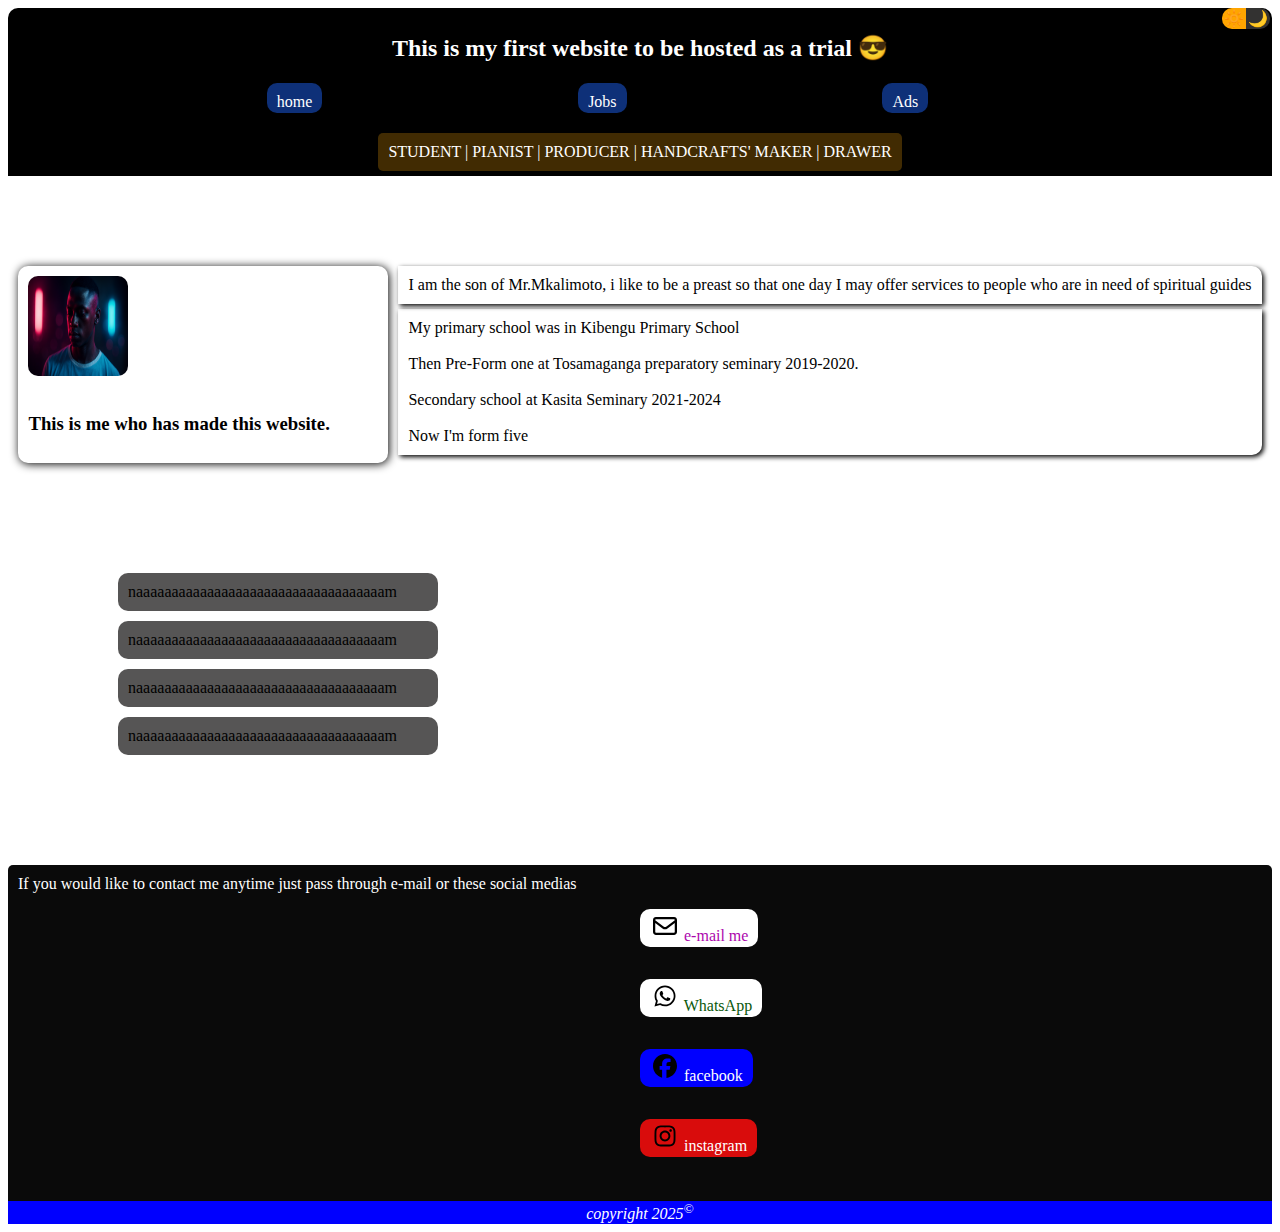
<file: index.html>
<!DOCTYPE html>
<html lang="en">
<head>
    <meta charset="UTF-8">
    <meta name="viewport" content="width=device-width, initial-scale=1.0">
    <title>Document</title>
<link rel="stylesheet" href="index.css">
</head>
<body id="body">
 <div id="head">
                      <h2>This is my first website to be hosted as a trial 😎</h2>
    
    <div class="nav">
                    <a href="index.html" >home</a>  
                    <a href="jobs.html" >Jobs</a>
                    <a href="ads.html" >Ads</a>
    </div>
    <br>

    <div id="bio">
        <div id="mybio">
              STUDENT | PIANIST | PRODUCER | HANDCRAFTS' MAKER | DRAWER</div>

        </div> 
 </div>   <br>
  
 <div class="themes">
<span id="theme" onclick="light()">🔆</span><span id="theme2" onclick="dark()">🌙</span>
</div>
   <br><br><br><br>

    <div id="imagecontainer">
 <div id="image">
        <img src="luke.png" alt=""><br>
        <h3>This is me who has made this website.</h3>

        <div class="imagehover">
           <b>Name:</b> Freeman Medico Mkalimoto. <br>
           <b> Country:</b> Tanzania. <br>
            <b>Region:</b>Region: Iringa. <br>
           <b> District:</b> Mufindi. <br>
           <b>Ward:</b>  Kibengu. <br>
           <b>Village:</b>  Kibengu. <br>
        </div>
    </div>

    <div id="about">
         <div id="story">I am the  son of Mr.Mkalimoto, i like to be a preast so that one day I may offer services to people who are in need of spiritual guides</div>

    <div id="story2">My primary school was in Kibengu Primary School <br><br>
    Then Pre-Form one at Tosamaganga preparatory seminary 2019-2020. <br><br>
    Secondary school at Kasita Seminary 2021-2024 <br><br>
    Now I'm form five 
    </div>

    </div>
</div>


<div class="grid">

  <div class="myprojects">
        <div class="div">naaaaaaaaaaaaaaaaaaaaaaaaaaaaaaaaaaam</div>
        <div class="div">naaaaaaaaaaaaaaaaaaaaaaaaaaaaaaaaaaam</div>
        <div class="div">naaaaaaaaaaaaaaaaaaaaaaaaaaaaaaaaaaam</div>
        <div class="div">naaaaaaaaaaaaaaaaaaaaaaaaaaaaaaaaaaam</div>
    </div>

</div>
  

   
<!---------- footer---------- -->
    <div id="contact">
         If you would like to contact me anytime just pass through e-mail or these social medias <br><br>

        

        <a href="mailto:freemanmkalimoto5@gmail.com" class="spike">
            <svg xmlns="http://www.w3.org/2000/svg" class="icon" viewBox="0 0 640 640"><!--!Font Awesome Free v7.0.1 by @fontawesome - https://fontawesome.com License - https://fontawesome.com/license/free Copyright 2025 Fonticons, Inc.--><path d="M125.4 128C91.5 128 64 155.5 64 189.4C64 190.3 64 191.1 64.1 192L64 192L64 448C64 483.3 92.7 512 128 512L512 512C547.3 512 576 483.3 576 448L576 192L575.9 192C575.9 191.1 576 190.3 576 189.4C576 155.5 548.5 128 514.6 128L125.4 128zM528 256.3L528 448C528 456.8 520.8 464 512 464L128 464C119.2 464 112 456.8 112 448L112 256.3L266.8 373.7C298.2 397.6 341.7 397.6 373.2 373.7L528 256.3zM112 189.4C112 182 118 176 125.4 176L514.6 176C522 176 528 182 528 189.4C528 193.6 526 197.6 522.7 200.1L344.2 335.5C329.9 346.3 310.1 346.3 295.8 335.5L117.3 200.1C114 197.6 112 193.6 112 189.4z"/></svg>
            e-mail me</a><br><br><br>

         <a href="https://wa.me/1234567890?text=Hello%20there!" target="_blank" class="whatsapp">
            <svg xmlns="http://www.w3.org/2000/svg" class="icon" viewBox="0 0 640 640"><!--!Font Awesome Free v7.0.1 by @fontawesome - https://fontawesome.com License - https://fontawesome.com/license/free Copyright 2025 Fonticons, Inc.--><path d="M476.9 161.1C435 119.1 379.2 96 319.9 96C197.5 96 97.9 195.6 97.9 318C97.9 357.1 108.1 395.3 127.5 429L96 544L213.7 513.1C246.1 530.8 282.6 540.1 319.8 540.1L319.9 540.1C442.2 540.1 544 440.5 544 318.1C544 258.8 518.8 203.1 476.9 161.1zM319.9 502.7C286.7 502.7 254.2 493.8 225.9 477L219.2 473L149.4 491.3L168 423.2L163.6 416.2C145.1 386.8 135.4 352.9 135.4 318C135.4 216.3 218.2 133.5 320 133.5C369.3 133.5 415.6 152.7 450.4 187.6C485.2 222.5 506.6 268.8 506.5 318.1C506.5 419.9 421.6 502.7 319.9 502.7zM421.1 364.5C415.6 361.7 388.3 348.3 383.2 346.5C378.1 344.6 374.4 343.7 370.7 349.3C367 354.9 356.4 367.3 353.1 371.1C349.9 374.8 346.6 375.3 341.1 372.5C308.5 356.2 287.1 343.4 265.6 306.5C259.9 296.7 271.3 297.4 281.9 276.2C283.7 272.5 282.8 269.3 281.4 266.5C280 263.7 268.9 236.4 264.3 225.3C259.8 214.5 255.2 216 251.8 215.8C248.6 215.6 244.9 215.6 241.2 215.6C237.5 215.6 231.5 217 226.4 222.5C221.3 228.1 207 241.5 207 268.8C207 296.1 226.9 322.5 229.6 326.2C232.4 329.9 268.7 385.9 324.4 410C359.6 425.2 373.4 426.5 391 423.9C401.7 422.3 423.8 410.5 428.4 397.5C433 384.5 433 373.4 431.6 371.1C430.3 368.6 426.6 367.2 421.1 364.5z"/></svg>
            WhatsApp</a><br><br><br>

        <a href="https://www.facebook.com/confirmemail.php?next=https%3A%2F%2Fwww.facebook.com%2F#" class="facebook">
            <svg xmlns="http://www.w3.org/2000/svg" class="icon" viewBox="0 0 640 640"><!--!Font Awesome Free v7.0.1 by @fontawesome - https://fontawesome.com License - https://fontawesome.com/license/free Copyright 2025 Fonticons, Inc.--><path d="M576 320C576 178.6 461.4 64 320 64C178.6 64 64 178.6 64 320C64 440 146.7 540.8 258.2 568.5L258.2 398.2L205.4 398.2L205.4 320L258.2 320L258.2 286.3C258.2 199.2 297.6 158.8 383.2 158.8C399.4 158.8 427.4 162 438.9 165.2L438.9 236C432.9 235.4 422.4 235 409.3 235C367.3 235 351.1 250.9 351.1 292.2L351.1 320L434.7 320L420.3 398.2L351 398.2L351 574.1C477.8 558.8 576 450.9 576 320z"/></svg>
            facebook</a><br><br><br>

         <a href="https://www.instagram.com/mkay072025/" class="instagram">
            <svg xmlns="http://www.w3.org/2000/svg"class="icon" viewBox="0 0 640 640"><!--!Font Awesome Free v7.0.1 by @fontawesome - https://fontawesome.com License - https://fontawesome.com/license/free Copyright 2025 Fonticons, Inc.--><path d="M320.3 205C256.8 204.8 205.2 256.2 205 319.7C204.8 383.2 256.2 434.8 319.7 435C383.2 435.2 434.8 383.8 435 320.3C435.2 256.8 383.8 205.2 320.3 205zM319.7 245.4C360.9 245.2 394.4 278.5 394.6 319.7C394.8 360.9 361.5 394.4 320.3 394.6C279.1 394.8 245.6 361.5 245.4 320.3C245.2 279.1 278.5 245.6 319.7 245.4zM413.1 200.3C413.1 185.5 425.1 173.5 439.9 173.5C454.7 173.5 466.7 185.5 466.7 200.3C466.7 215.1 454.7 227.1 439.9 227.1C425.1 227.1 413.1 215.1 413.1 200.3zM542.8 227.5C541.1 191.6 532.9 159.8 506.6 133.6C480.4 107.4 448.6 99.2 412.7 97.4C375.7 95.3 264.8 95.3 227.8 97.4C192 99.1 160.2 107.3 133.9 133.5C107.6 159.7 99.5 191.5 97.7 227.4C95.6 264.4 95.6 375.3 97.7 412.3C99.4 448.2 107.6 480 133.9 506.2C160.2 532.4 191.9 540.6 227.8 542.4C264.8 544.5 375.7 544.5 412.7 542.4C448.6 540.7 480.4 532.5 506.6 506.2C532.8 480 541 448.2 542.8 412.3C544.9 375.3 544.9 264.5 542.8 227.5zM495 452C487.2 471.6 472.1 486.7 452.4 494.6C422.9 506.3 352.9 503.6 320.3 503.6C287.7 503.6 217.6 506.2 188.2 494.6C168.6 486.8 153.5 471.7 145.6 452C133.9 422.5 136.6 352.5 136.6 319.9C136.6 287.3 134 217.2 145.6 187.8C153.4 168.2 168.5 153.1 188.2 145.2C217.7 133.5 287.7 136.2 320.3 136.2C352.9 136.2 423 133.6 452.4 145.2C472 153 487.1 168.1 495 187.8C506.7 217.3 504 287.3 504 319.9C504 352.5 506.7 422.6 495 452z"/></svg>
            instagram</a><br><br><br>

    </div>
   
<div class="footer">  
    <i> 
copyright  2025<sup>&copy;</sup>
    </i>
</div>


<script>
    function light(){
        document.getElementById('body')
        body.style.backgroundColor= "white";
        body.style.color = "black"
    };

    function dark(){
        document.getElementById('body')
        body.style.backgroundColor= "rgb(30, 29, 29)";
        body.style.color = "white"
    }
</script>

</body>
</html>


<!-- current

 https://freemanmkalimoto5.github.io/myfirstwebsite/
  
-->
</file>
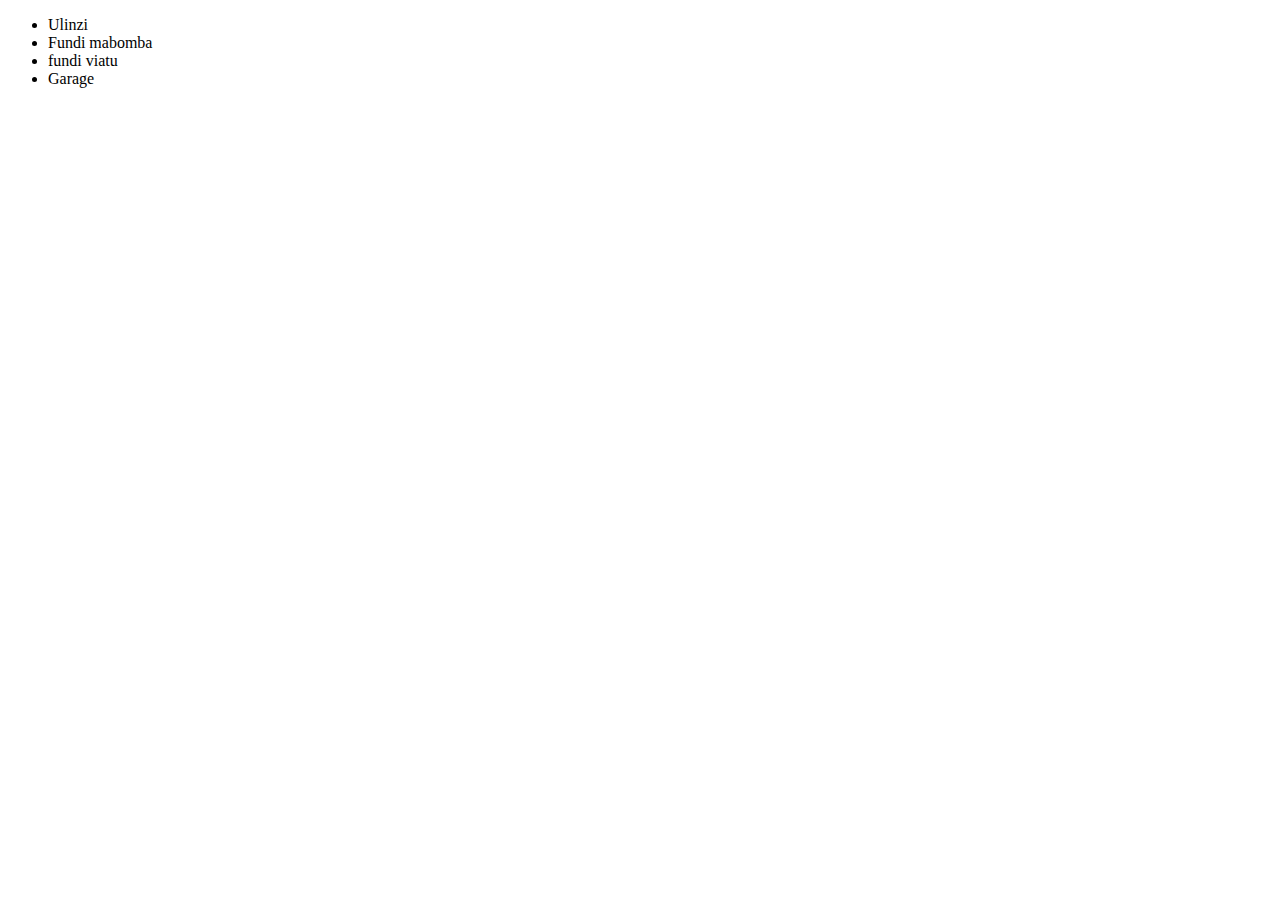
<file: jobs.html>
<!DOCTYPE html>
<html lang="en">
<head>
    <meta charset="UTF-8">
    <meta name="viewport" content="width=device-width, initial-scale=1.0">
    <title>Document</title>
</head>
<body>
    
<ul type="disc" >
    <li>Ulinzi</li>
    <li>Fundi mabomba</li>
    <li>fundi viatu</li>
    <li>Garage</li>
</ul>

</body>
</html>
</file>
<file: index.css>
.themes{
    position: fixed;
    top:9px;
    right:10px;
}

#theme{
    background-color: orange;
    padding:2px;
    border-top-left-radius: 10px;
    border-bottom-left-radius: 10px;
}

#theme2{
    background-color: rgb(51, 50, 49);
    padding:2px;
    border-top-right-radius: 10px;
    border-bottom-right-radius: 10px;
}



#head{
    background-color: black;
    color:white;
    padding:5px;
    position:sticky;
    top:0;
    width:auto;
    border-top-right-radius: 10px;
    border-top-left-radius: 10px;
}

h2{
    display:flex;
    justify-content: center;
    position: relative;
    top:1px;
}

.nav{
    display:flex;
    width: 40%;
    margin-left: 1rem;
    gap:4rem; 
}

a{
    background-color: rgb(28, 95, 239,0.5);
    text-decoration: none;
    border-radius: 10px;
    padding:10px;
    color:white;
}

a:hover {
    transform: scale(1.1);
    transition-duration: 0.5s;
}

#bio{
    display: flex;
     justify-content: center;
}

#mybio{
    display:flex;
    width:auto;
    padding:10px;
    border-radius: 5px;
     align-items: center;
    justify-content: center;
    background-color: rgb(109, 72, 3,0.6);
}

#imagecontainer{
    display: flex;
    justify-content: center;
    gap:10px;
}

img{
    width: 350px;
    height: 300px;
    border-radius: 10px;
}

#image{
    display:flex;
    width:350px;
    flex-direction: column;
    padding:10px;
    box-shadow:  1px 1px 10px black;
    border-radius: 10px;
}

.imagehover{
    display:none;
    opacity: 0;
    transition: 1s ease;

}

#image:hover .imagehover{
    display:block;
    transform: translateY(5px) 2s;
    opacity: 1;


}

#about{
    display:flex;
    gap:5px;
    width:auto;
    flex-direction: column;
    
}

#story{
    display: flex;
    padding: 10px;
    height:auto;
    box-shadow: 2px 2px 5px black;
    border-top-right-radius: 10px;
}


#story2{
     display: flex;
     height:auto;
    padding: 10px;
    box-shadow: 2px 02px 5px black;
    border-bottom-right-radius: 10px;
}
.grid{
    padding:100px;
    height:auto;
    /* justify-items: center; */
}

img{
    width: 100px;
    height: 100px;
}

.myprojects{
    display: grid;
    gap:10px;
    margin: 10px;
    grid-template-columns: repeat(auto-fit, minmax(300px,1fr));
}

b{
    font-size: 25px;
}
.div{
    display:flex;
    flex-wrap: wrap;
    background-image: linear-gradient(rgb(86, 85, 85));
    border-radius: 10px;
    padding:10px;
}

.div:hover{
    transform: translateY(-20px) scale(1.1) ;
     background-image:linear-gradient(to right,rgb(23, 24, 26), rgb(161, 156, 156)) ;
    transition: 1s ease;
    color: aliceblue;
}

#contact{
    padding:10px;
    color:white;
    background-color: rgb(10, 10, 10);
    border-top-left-radius: 5px;
    border-top-right-radius: 5px;
}

a{
    text-decoration: none;
    color: white;
    margin-left: 50%;

}

.icon{
    size: 10px;
}


.spike{
    background-color: white;
      padding-bottom: 3px;
    padding-top:18px;
    color: rgb(173, 6, 173);
}
.spike:hover{
    background-image: linear-gradient(to right,blue,purple);
    color:white;
}

.icon{
    width: 30px;
    height: 30px;
}

.whatsapp{
    background-color: white;
      padding-bottom: 3px;
    padding-top:18px;
    color:rgb(11, 88, 11)
}
.whatsapp:hover{
      background-image: linear-gradient(to right, rgb(8, 84, 8), rgb(226, 216, 216));
    color:white;
}

.facebook{
    background-color: blue;
      padding-bottom: 3px;
    padding-top:18px;
    color:white
}
.facebook:hover{
    background-image: linear-gradient(to right, rgb(94, 94, 221), white);
    color:rgb(10, 10, 103);
}


.instagram{
    background-color: rgb(217, 12, 12);
    padding-bottom: 3px;
    padding-top:18px;
    color:white;

}
.instagram:hover{
     background-image: linear-gradient(to right, rgb(241, 12, 12), rgb(16, 15, 15));
    color:rgb(255, 255, 255);
}

.footer{
    display: flex;
    color:white;
    background-color: blue;
    justify-content: center;
}


@media (max-width:414px) {
body{
    font-size: 12px;
}

    #head{
        font-size: 10px;
        height:113px;
        padding:5px;
        background-color: rgb(2, 2, 50);
    }

    .nav{
    display:flex;
    width: 40%;
    height: 10px;
    padding: 1px;
    margin-left:1px;
     gap:5px;
    }
        .imagecontainer {
        width: 50%;    
        height: auto;   
          }

#mybio{
    padding:5px;
}
    
#story{
    display: flex;
    padding: 5px;
    height:auto;
    width:auto;
    font-size: auto;
}


#story2{
     display: flex;
      height:auto;
    padding: 10px;
    width:auto;
       font-size: auto;
    }

    
img{
    width: 150px;
    height: 100px;
    border-radius: 10px;

}


#image{
    display:flex;
    width:350px;
    flex-direction: column;
    padding:10px;
    box-shadow:  1px 1px 10px black;
    border-radius: 10px;
       font-size: 13px;
}


.myprojects{
    display: grid;
    gap:10px;
    margin-left: 5px;
    grid-template-columns: repeat(auto-fit, minmax(300px,1fr));
}

.div{
    width:150px;
}

#contact{
     background-color: rgb(2, 2, 43);
}

}



@media (min-width:1200px){
    
    .nav{
        
    display:flex;
    width: 40%;
    height: 30px;
    padding: 2px;
    margin-left:1px;
     gap:5px;
    }

    
.myprojects{
    display: grid;
    gap:10px;
    margin: 10px;
    grid-template-columns: repeat(1,1fr);
}

.div{
    display:flex;
    width: 300px;
    padding:10px;
    flex-wrap: wrap;
     border-radius: 10px;
    background-color: bisque;
   
}

}
</file>
